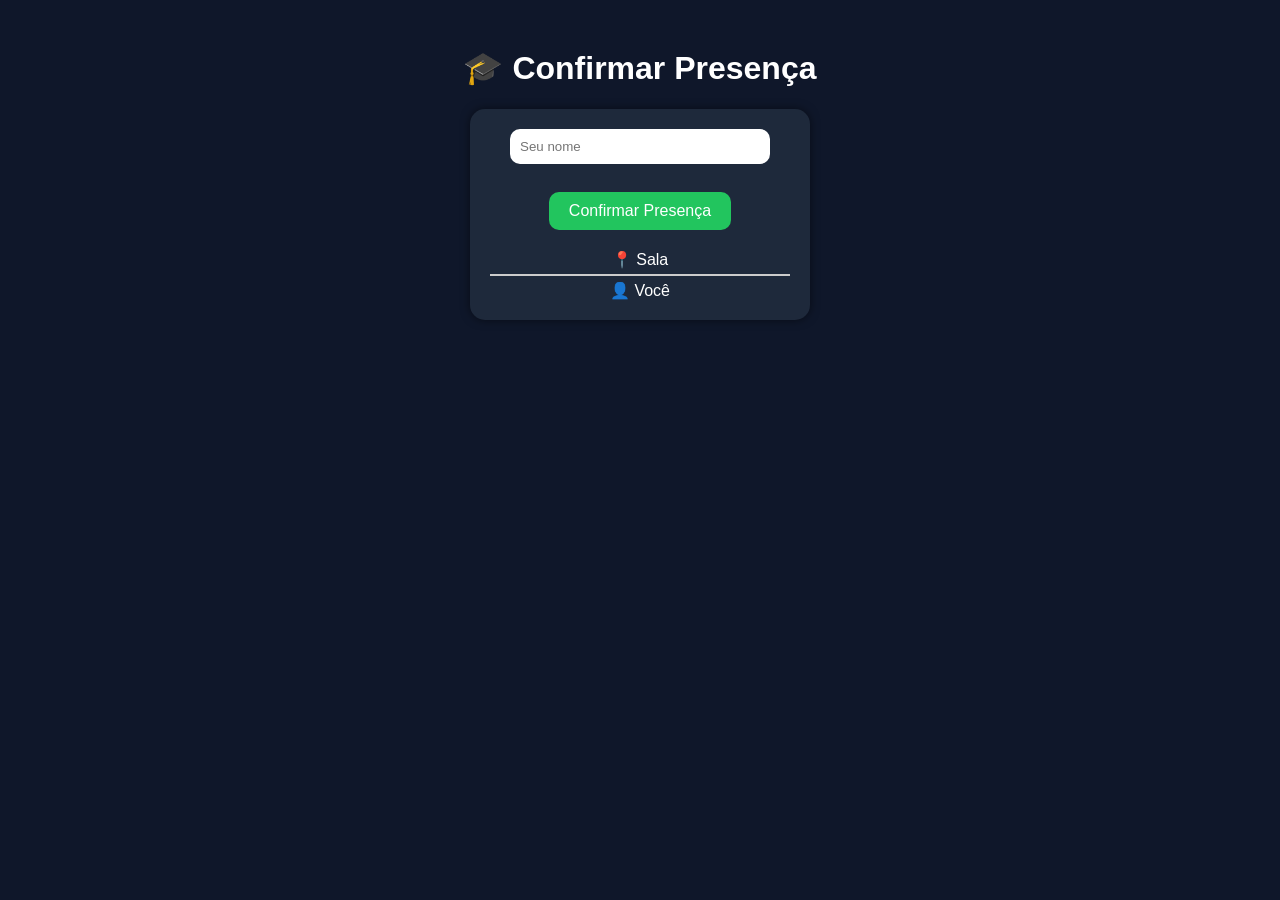
<file: aluno.html>
<!DOCTYPE html>
<html>
<head>
  <title>Aluno</title>
  <link rel="stylesheet" href="style.css">
</head>
<body>

  <h1>🎓 Confirmar Presença</h1>

  <div class="card">
    <input type="text" id="nome" placeholder="Seu nome">
    <br><br>
    <button onclick="validar()">Confirmar Presença</button>

    <p id="status"></p>
    <p id="distancia"></p>

    <div style="margin-top:20px;">
      <div>📍 Sala</div>
      <div style="height:2px; background:#ccc; margin:5px 0;"></div>
      <div>👤 Você</div>
    </div>
  </div>

  <script>
    const urlParams = new URLSearchParams(window.location.search);
    const codigo = urlParams.get("codigo");

    function validar() {
      const nome = document.getElementById("nome").value;

      // 🔒 BLOQUEIO POR DISPOSITIVO
      if (localStorage.getItem("presencaEnviada")) {
        document.getElementById("status").innerText = "⚠️ Presença já registrada neste dispositivo";
        return;
      }

      if (!nome) {
        document.getElementById("status").innerText = "Digite seu nome";
        return;
      }

      if (!codigo) {
        document.getElementById("status").innerText = "QR inválido";
        return;
      }

      navigator.geolocation.getCurrentPosition(async (pos) => {

        const lat = pos.coords.latitude;
        const lng = pos.coords.longitude;

        // 📍 SUA LOCALIZAÇÃO (AJUSTADA)
        const salaLat = -22.33008;
        const salaLng = -49.05205;

        const distancia = calcularDistancia(lat, lng, salaLat, salaLng);

        // 📊 MOSTRAR DISTÂNCIA
        document.getElementById("distancia").innerText =
          "📍 Distância da sala: " + (distancia * 1000).toFixed(0) + " metros";

        if (distancia < 0.3) {

          await salvarPresenca(nome);

          // 🔒 MARCAR COMO ENVIADO
          localStorage.setItem("presencaEnviada", "true");

          document.getElementById("status").innerText = "✅ Presença confirmada";

        } else {
          document.getElementById("status").innerText = "❌ Você não está na área";
        }

      }, () => {
        document.getElementById("status").innerText = "Permita a localização";
      });
    }

    function calcularDistancia(lat1, lon1, lat2, lon2) {
      const R = 6371;
      const dLat = (lat2 - lat1) * Math.PI / 180;
      const dLon = (lon2 - lon1) * Math.PI / 180;

      const a =
        Math.sin(dLat/2) * Math.sin(dLat/2) +
        Math.cos(lat1 * Math.PI/180) *
        Math.cos(lat2 * Math.PI/180) *
        Math.sin(dLon/2) * Math.sin(dLon/2);

      const c = 2 * Math.atan2(Math.sqrt(a), Math.sqrt(1-a));

      return R * c;
    }

    async function salvarPresenca(nome) {

      // ⏱️ delay pra evitar conflito
      await new Promise(r => setTimeout(r, Math.random() * 1000));

      const res = await fetch("https://api.jsonbin.io/v3/b/6a04ccaec0954111d81bf472/latest", {
        headers: {
          "X-Master-Key": "$2a$10$d7R2KUiNoHUW8lf/EU0.zu7mu9ylvKe/PT6KfonWzsOaSJ2fpSwWG"
        }
      });

      const data = await res.json();
      const listaAtual = data.record.presencas;

      listaAtual.push(nome);

      await fetch("https://api.jsonbin.io/v3/b/6a04ccaec0954111d81bf472", {
        method: "PUT",
        headers: {
          "Content-Type": "application/json",
          "X-Master-Key": "$2a$10$d7R2KUiNoHUW8lf/EU0.zu7mu9ylvKe/PT6KfonWzsOaSJ2fpSwWG"
        },
        body: JSON.stringify({
          presencas: listaAtual
        })
      });
    }
  </script>

</body>
</html>
</file>
<file: style.css>
body {
  font-family: Arial;
  background: #0f172a;
  color: white;
  text-align: center;
  padding: 20px;
}

.card {
  background: #1e293b;
  padding: 20px;
  border-radius: 15px;
  margin: 20px auto;
  width: 300px;
  box-shadow: 0 0 10px rgba(0,0,0,0.5);
}

button {
  padding: 10px 20px;
  border: none;
  border-radius: 10px;
  background: #22c55e;
  color: white;
  font-size: 16px;
  cursor: pointer;
}

input {
  padding: 10px;
  border-radius: 10px;
  border: none;
  margin-bottom: 10px;
  width: 80%;
}
</file>
